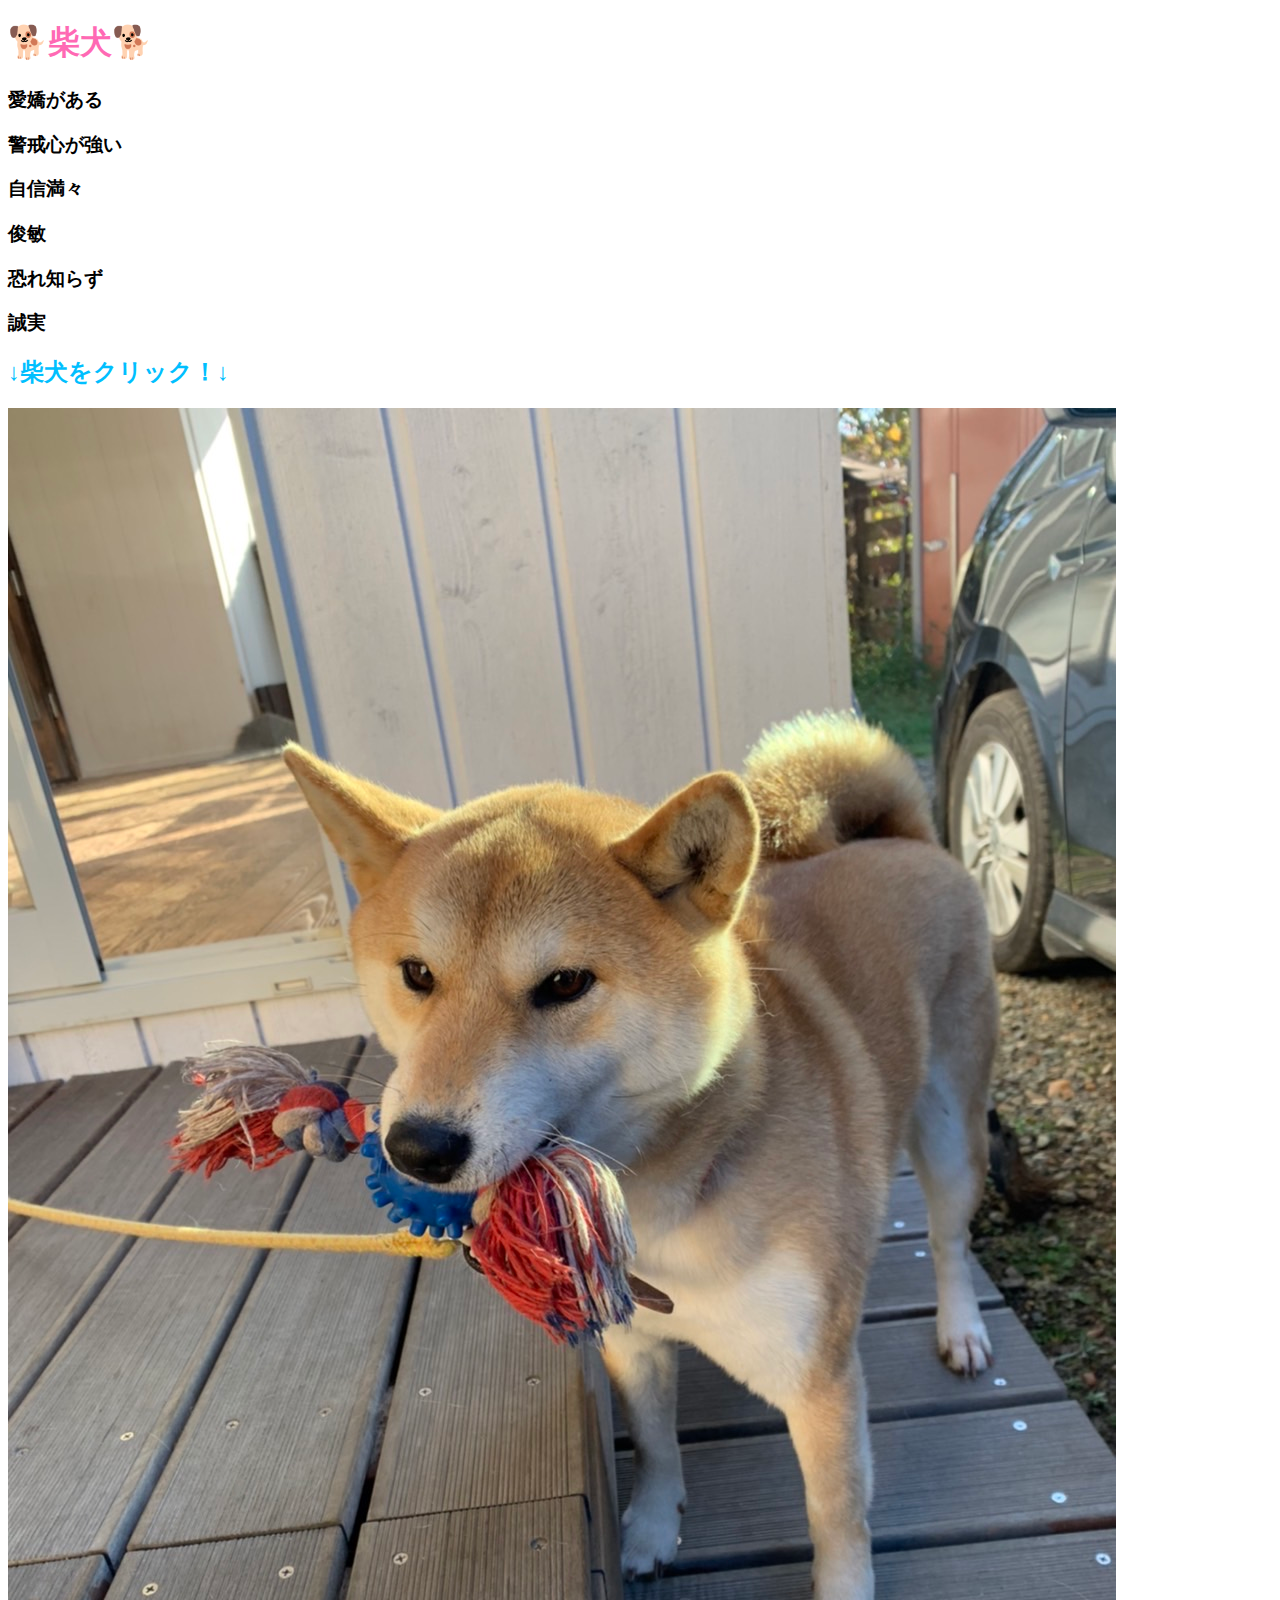
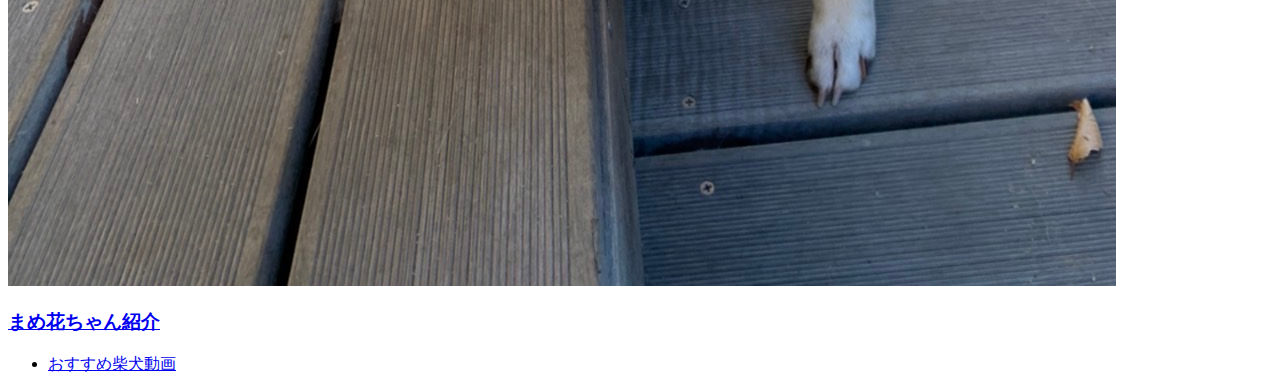
<file: index.html>
<!DOCTYPE html>
<html lang="ja">
<head>
<meta charset="UTF-8">
<title>柴犬の特徴</title>
<link rel="stylesheet" href="mystyle.css">
<script src="myjs.js"></script><!--この行を追加-->
</head>
<body>

<h1>🐕柴犬🐕</h1>
<h3>愛嬌がある</h3>
<h3>警戒心が強い</h3>
<h3>自信満々</h3>
<h3>俊敏</h3>
<h3>恐れ知らず</h3>
<h3>誠実</h3>

<h2>↓柴犬をクリック！↓</h2>
<a href="https://nestle.jp/brand/one/dog/type/shibainu/index.html/"><img src="./image/Img04.jpg" alt="柴犬"></a>

<br>

<a href="a.html" target="_blank"><h3>まめ花ちゃん紹介</h3></a>
<nav><ul><li><a href="https://www.bing.com/videos/riverview/relatedvideo?&q=%e6%9f%b4%e7%8a%ac&&mid=B60B264053AAEEA4E56BB60B264053AAEEA4E56B&&FORM=VRDGAR">おすすめ柴犬動画</a></li></ul></nav>
</file>
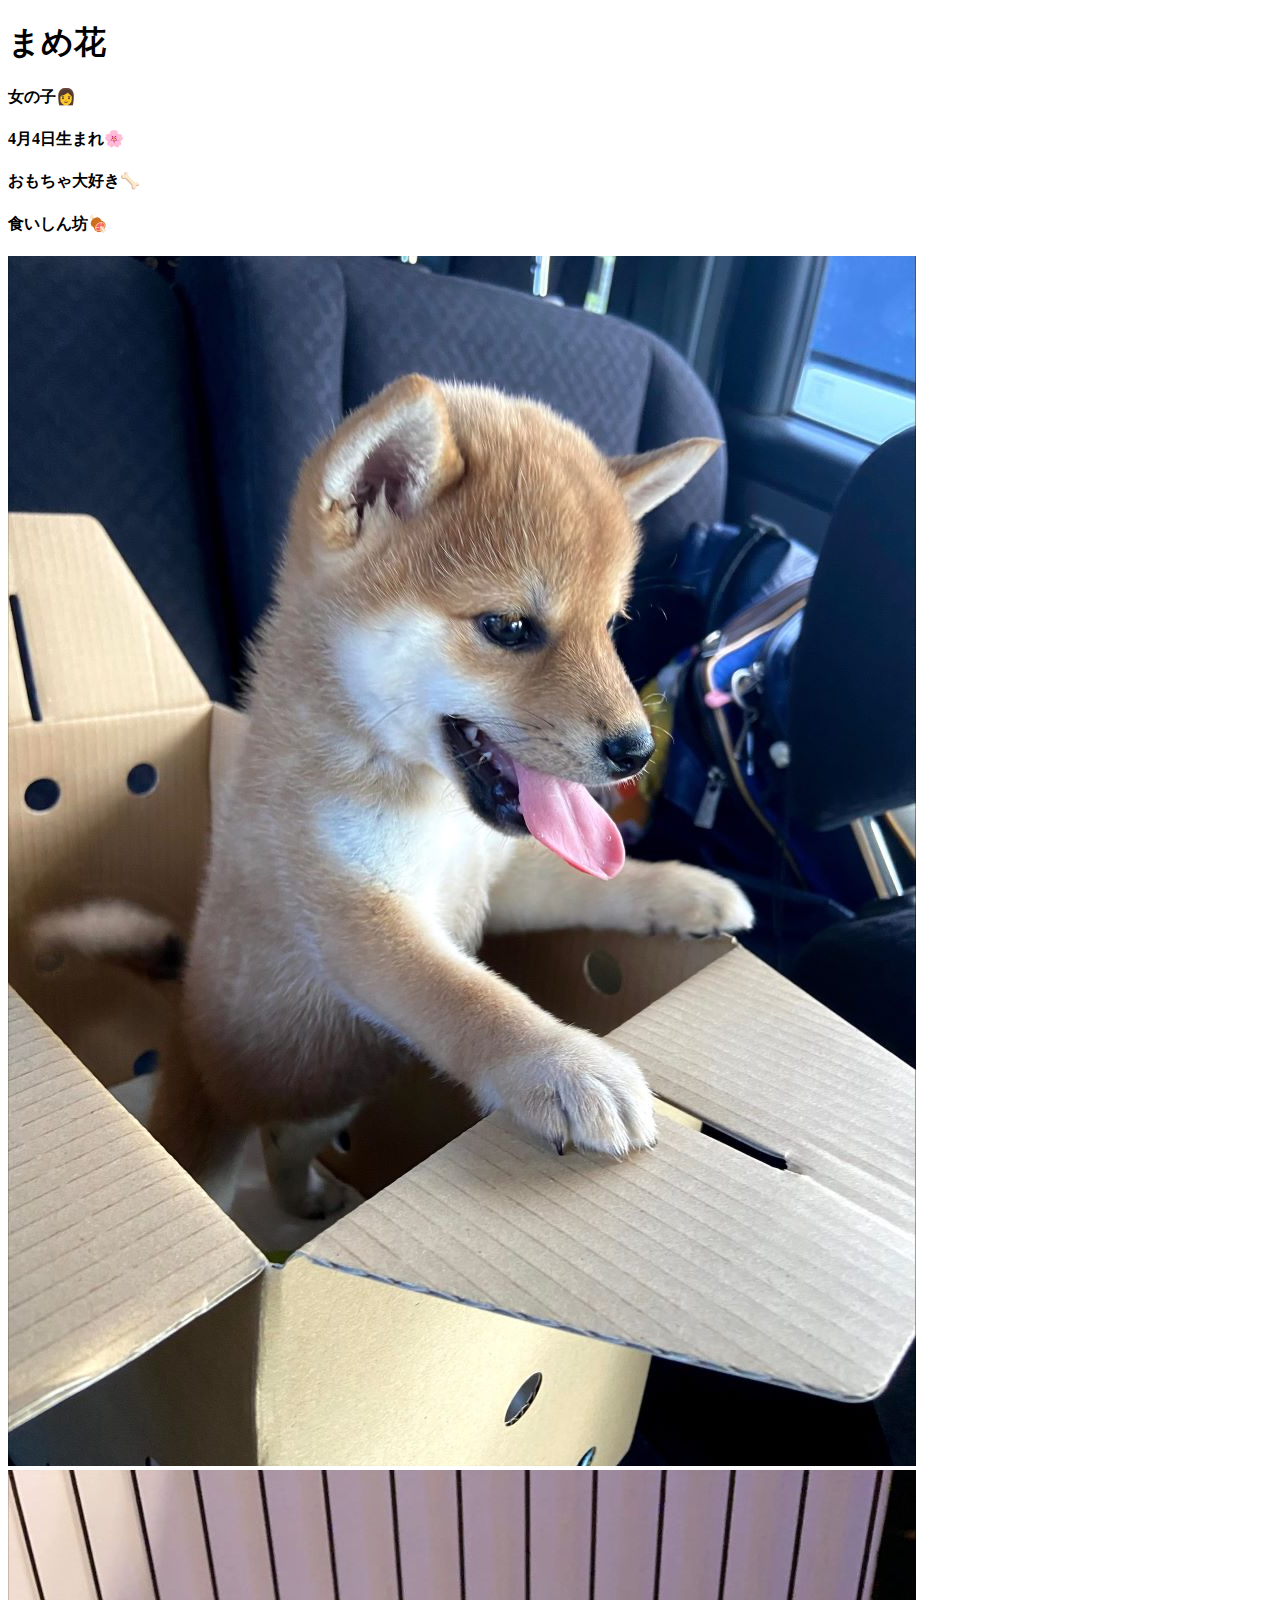
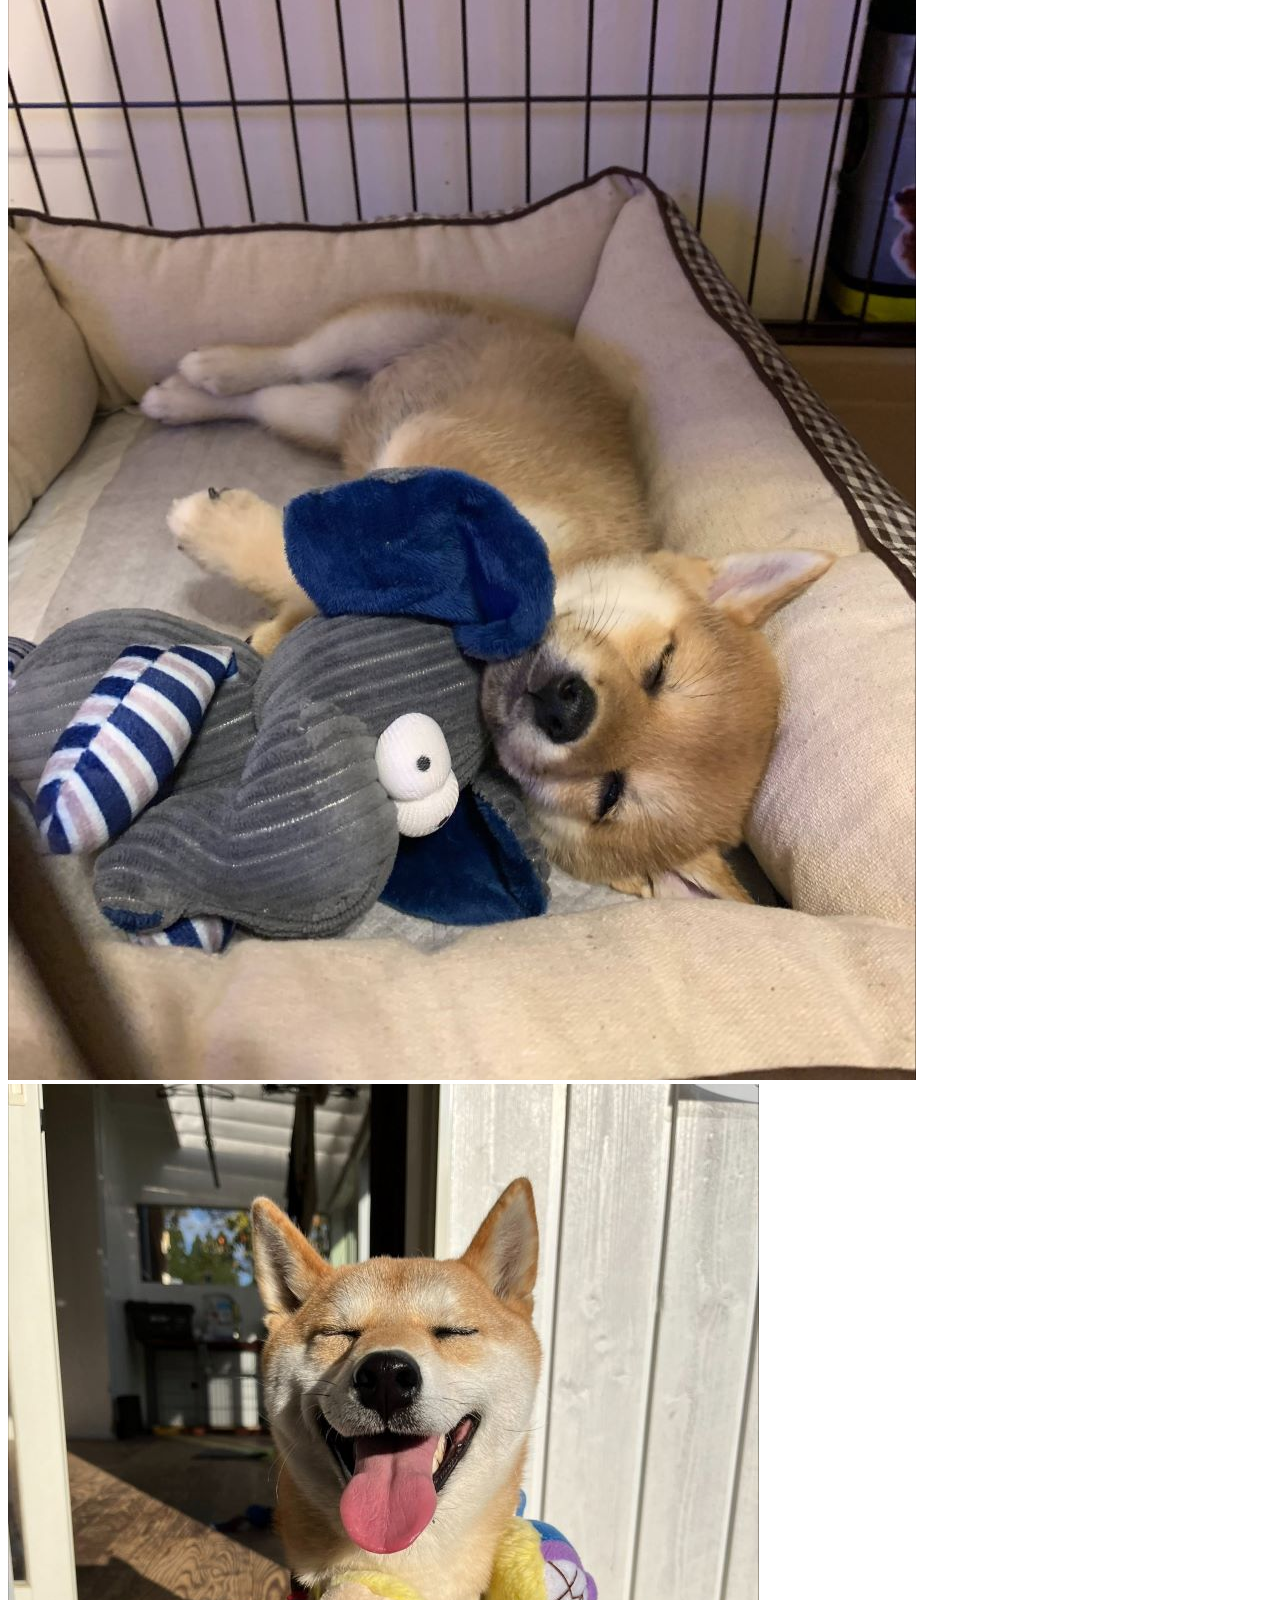
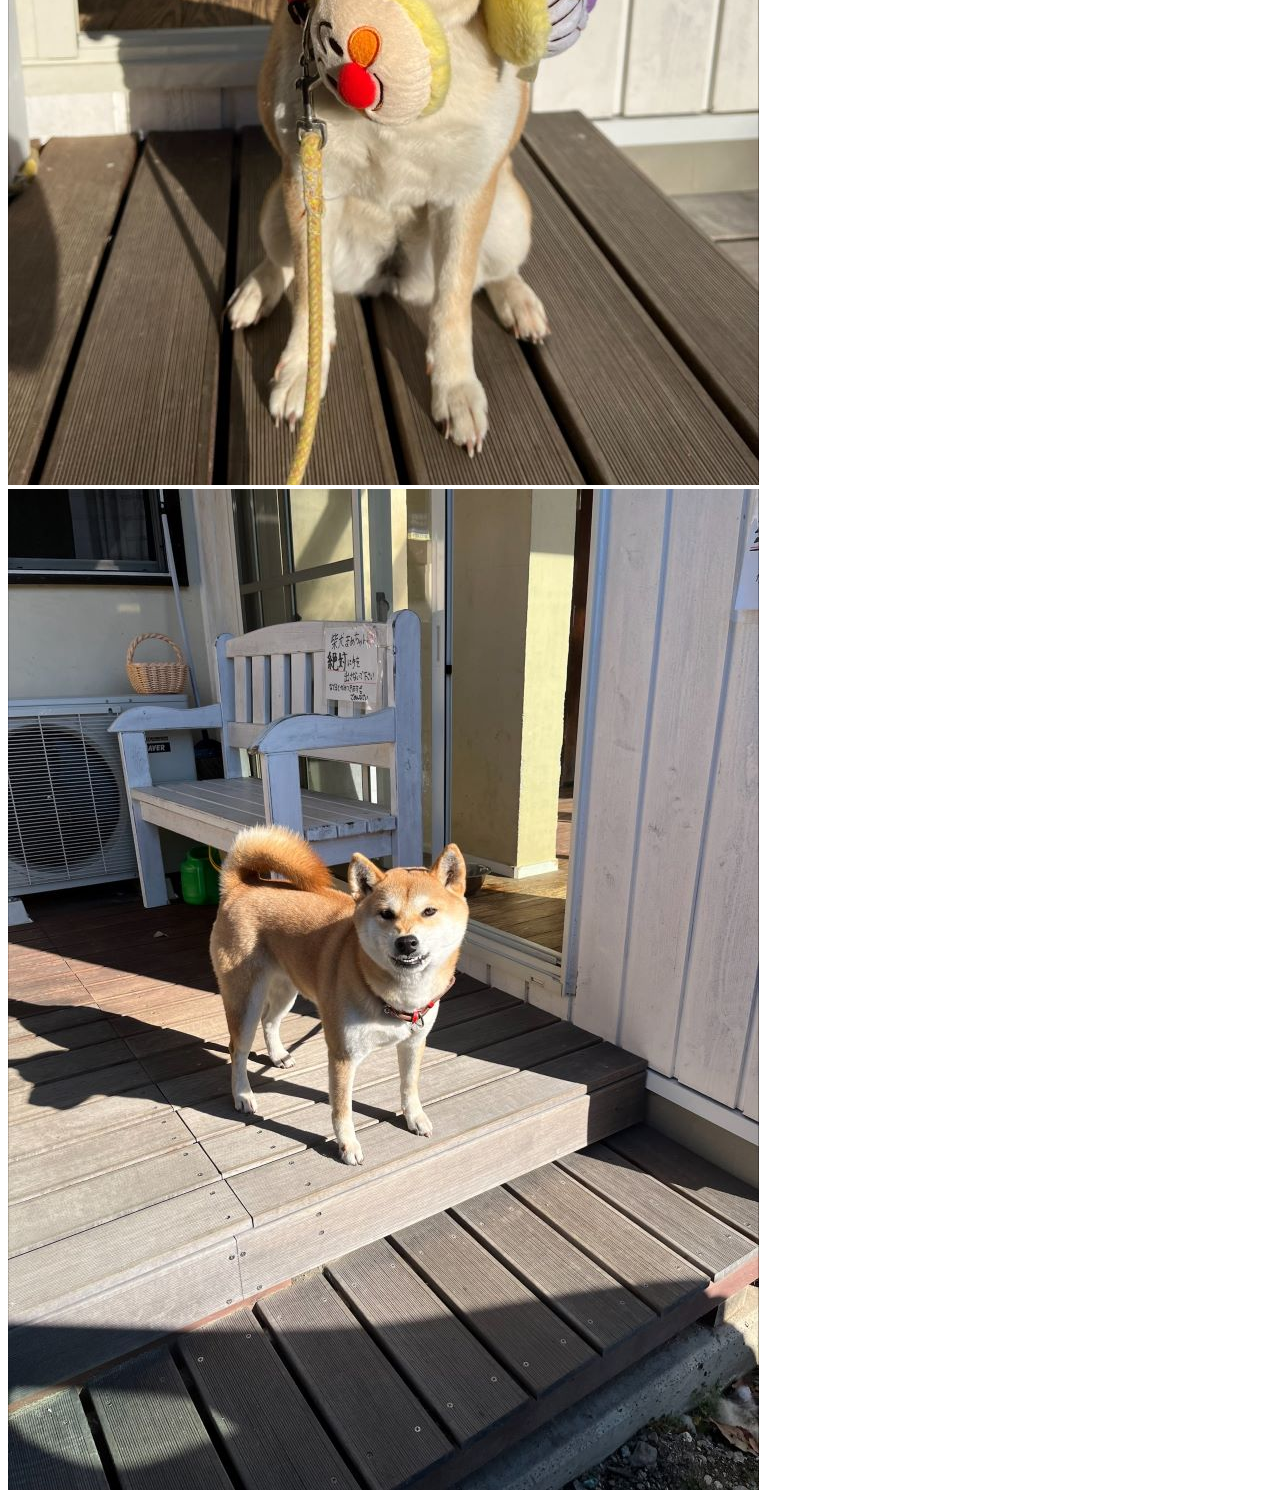
<file: a.html>
<!DOCTYPE html>
<html lang="ja">
<head>
<meta charset="UTF-8">
<title>柴犬まめ花ちゃん</title>
</head>
<body>
<h1>まめ花</h1>
<h4>女の子👩</h4>
<h4>4月4日生まれ🌸</h4>
<h4>おもちゃ大好き🦴</h4>
<h4>食いしん坊🍖</h4>
</body>
</html>
<img src="./image/Image06.jpg" alt="柴犬">
<img src="./image/Image08.jpg" alt="柴犬">
<img src="./image/Image05.jpg" alt="柴犬">
<img src="./image/Image07.jpg" alt="柴犬">
</file>
<file: mystyle.css>
/* h1 { color: blue; } */
h1{ color: #ff69b4; }

/* h2 { color: blue; } */
h2{ color: #00bfff; }
</file>
